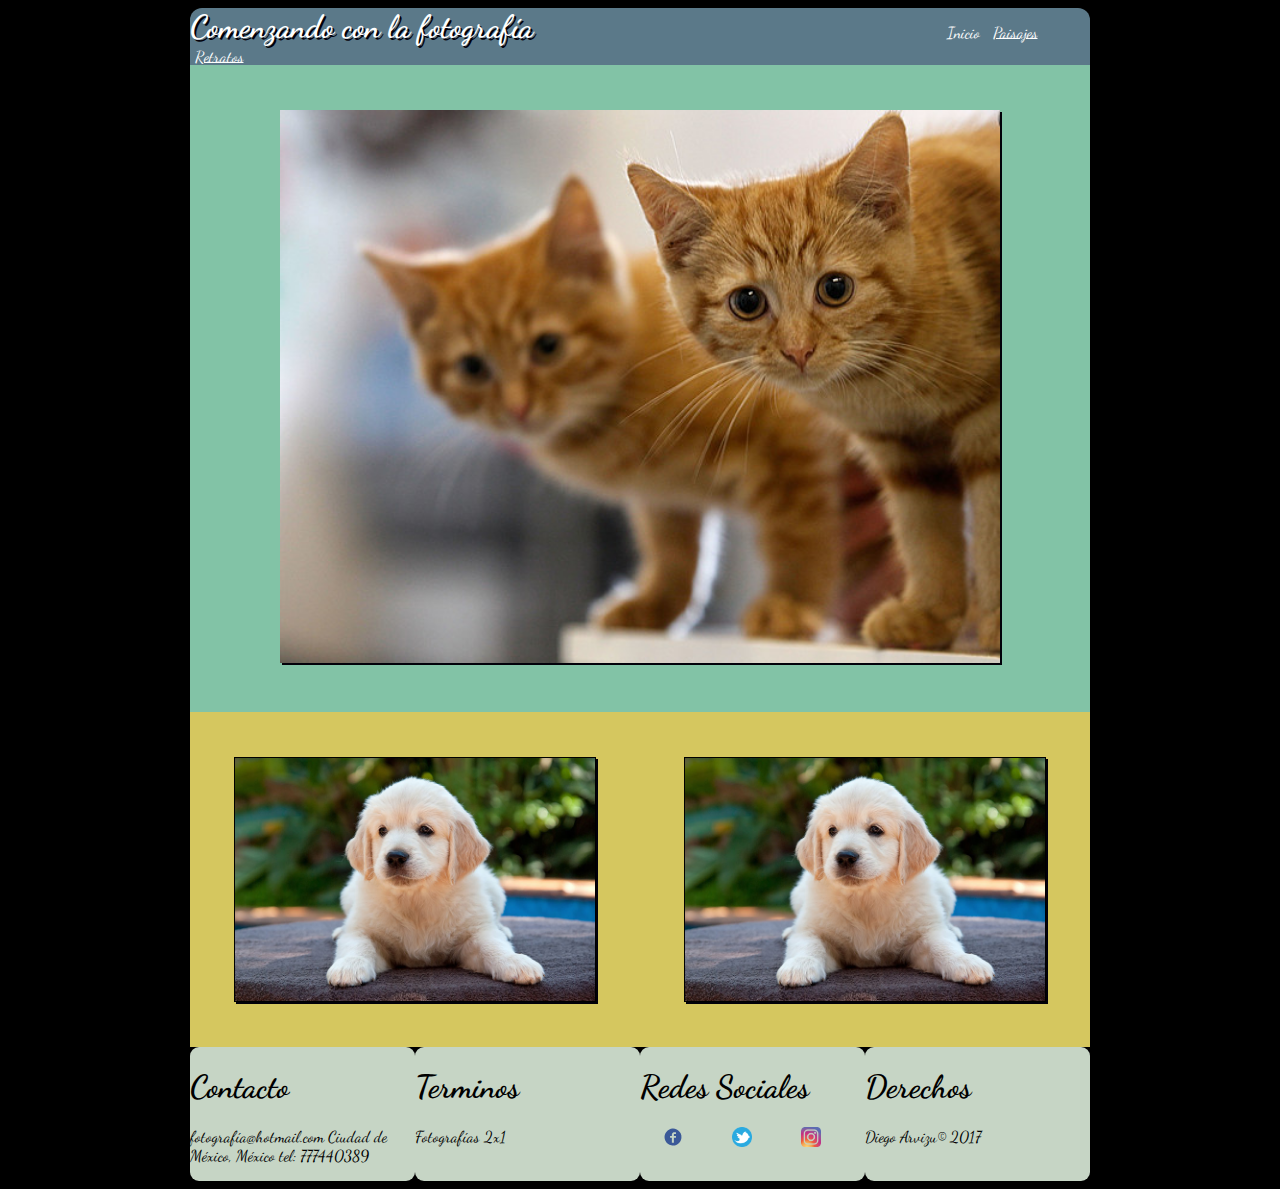
<file: index.html>
<!DOCTYPE html>
<html>
  <head>
    <meta charset="utf-8">
    <link rel="stylesheet" href="css/estilos.css">
    <link href="https://fonts.googleapis.com/css?family=Dancing+Script" rel="stylesheet">
    <title></title>
  </head>
  <div id="contenido">
    <body>
      <header id="encabezado">
        <h1 id="titulo-principal">Comenzando con la fotografía</h1>
        <nav id="desktop-menu">
          <a id="actual-page" href="index.html"> Inicio </a>
          <a href="html/paisajes.html"> Paisajes </a>
          <a href="html/retratos.html"> Retratos </a>
        </nav>
      </header>
      <section >
          <div id="imagen-principal">
            <img src="img/imagen1.jpg" alt="">
          </div>
      </section>
      <section>
          <div id="img-secundarias">
            <img id="img-izq" src="img/imagen2.jpg" alt="">
            <img id="img-der" src="img/imagen2.jpg" alt="">
          </div>
      </section>
    </body>
    <footer>
      <div class="contacto">
         <h1>Contacto</h1>
         <p>
           fotografía@hotmail.com Ciudad de México, México tel: 777440389
         </p>
       </div>
      <div class="terminos">
        <h1>Terminos</h1>
        <p>
          Fotografías 2x1
        </p>
      </div>
      <div class="redes-sociales">
        <h1>Redes Sociales</h1>
        <img src="img/facebook.svg" alt="">
        <img src="img/twitter.png" alt="">
        <img src="img/instagram.png" alt="">
       </div>
      <div class="derechos">
        <h1>Derechos</h1>
        <p>Diego Arvizu© 2017</p>
       </div>
    </footer>
  </div>
</html>
</file>
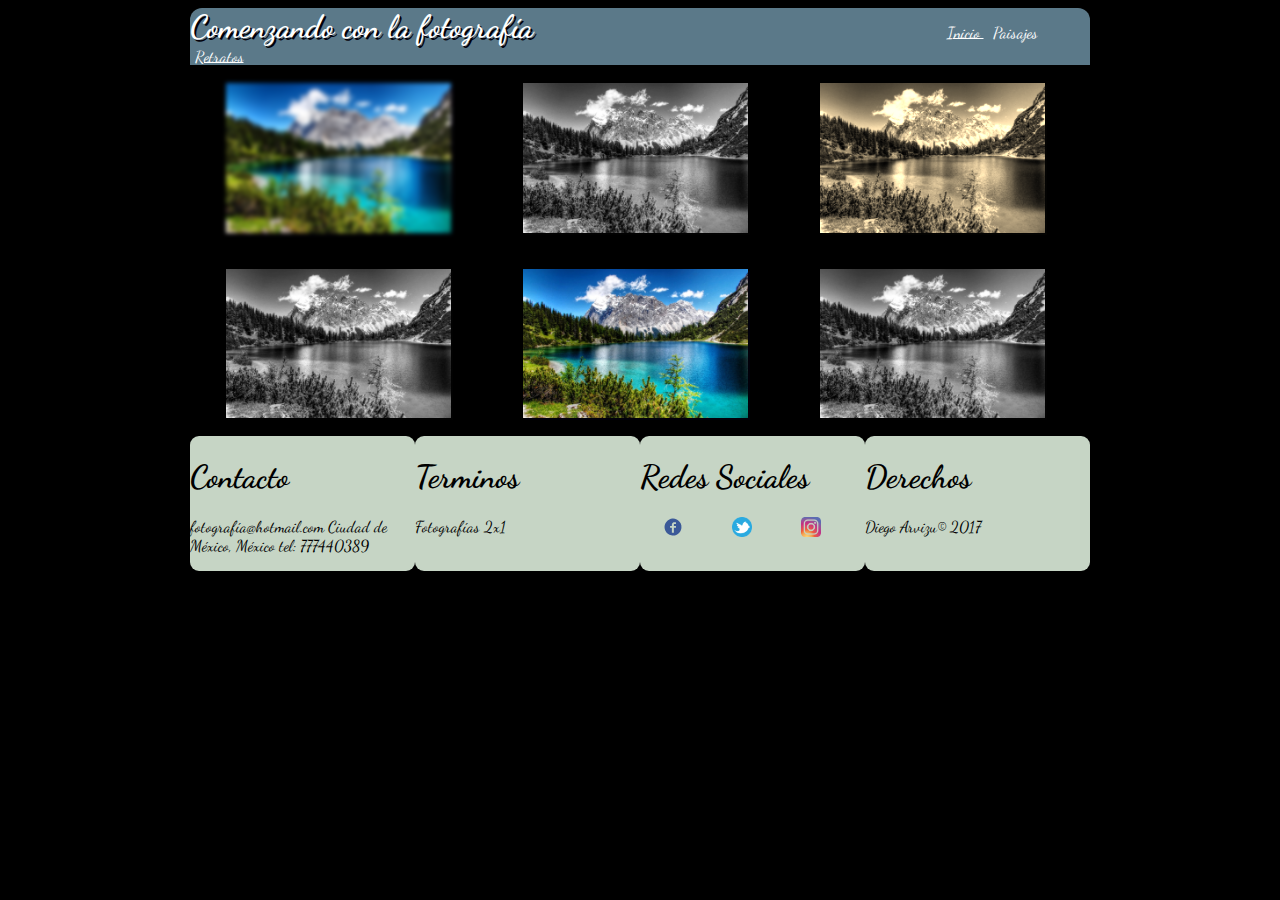
<file: html/paisajes.html>
<!DOCTYPE html>
<html>
  <head>
    <meta charset="utf-8">
    <link rel="stylesheet" href="../css/estilos.css">
    <link href="https://fonts.googleapis.com/css?family=Dancing+Script" rel="stylesheet">
    <title></title>
  </head>
<div id="contenido">
  <body>
    <header id="encabezado">
      <h1 id="titulo-principal">Comenzando con la fotografía</h1>
      <nav id="desktop-menu">
        <a href="../index.html"> Inicio </a>
        <a id="actual-page" href="paisajes.html"> Paisajes </a>
        <a href="retratos.html"> Retratos </a>
      </nav>
    </header>
    <section id="galeria">
      <img src="../img/paisajes1.jpg" alt="">
      <img src="../img/paisajes1.jpg" alt="">
      <img src="../img/paisajes1.jpg" alt="">
      <img src="../img/paisajes1.jpg" alt="">
      <img src="../img/paisajes1.jpg" alt="">
      <img src="../img/paisajes1.jpg" alt="">
    </section>
  </body>
  <footer>
    <div class="contacto">
       <h1>Contacto</h1>
       <p>
         fotografía@hotmail.com Ciudad de México, México tel: 777440389
       </p>
     </div>
    <div class="terminos">
      <h1>Terminos</h1>
      <p>
        Fotografías 2x1
      </p>
    </div>
    <div class="redes-sociales">
      <h1>Redes Sociales</h1>
      <img src="../img/facebook.svg" alt="">
      <img src="../img/twitter.png" alt="">
      <img src="../img/instagram.png" alt="">
     </div>
    <div class="derechos">
      <h1>Derechos</h1>
      <p>Diego Arvizu© 2017</p>
     </div>
  </footer>
</div>
</html>
</file>
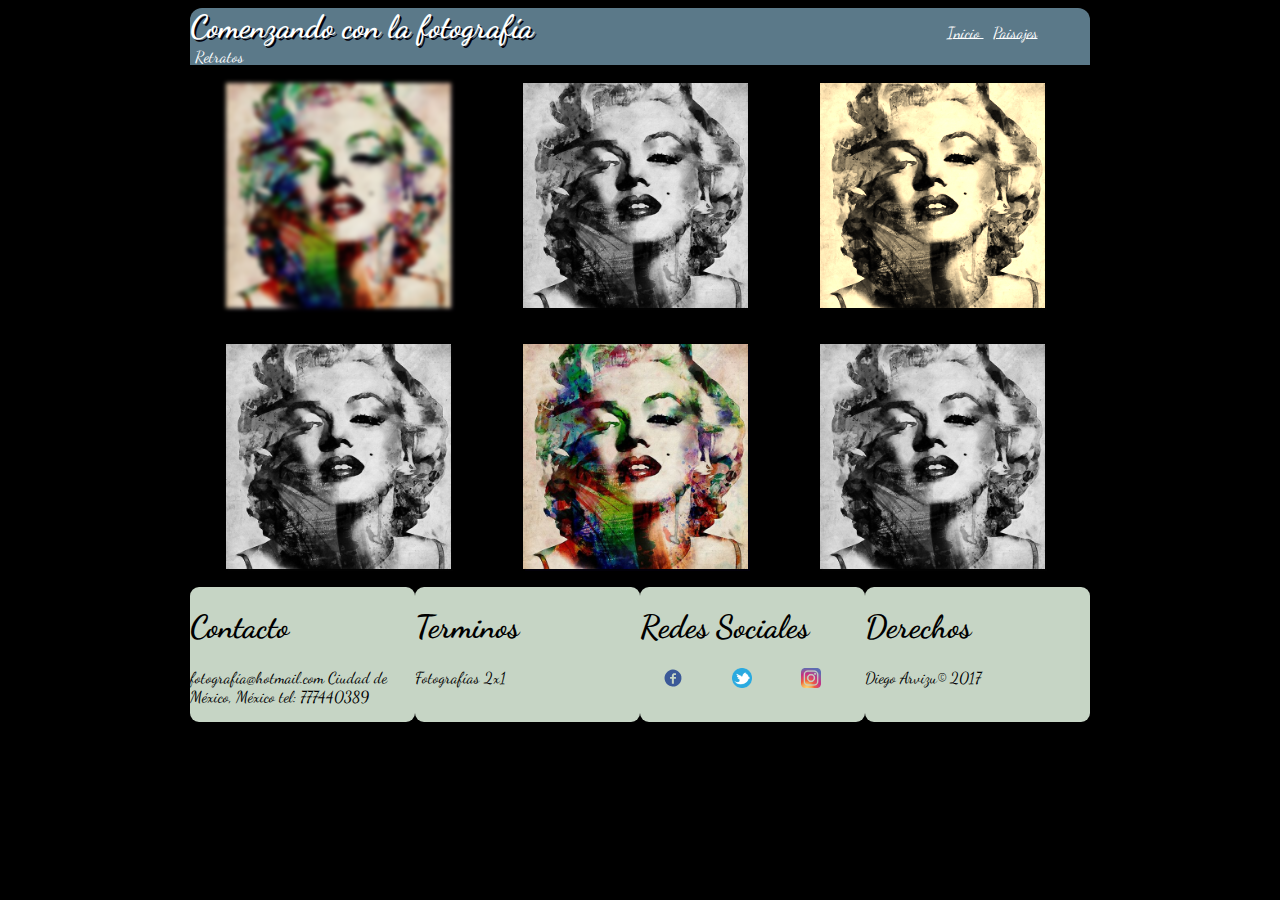
<file: html/retratos.html>
<!DOCTYPE html>
<html>
  <head>
    <meta charset="utf-8">
    <link rel="stylesheet" href="../css/estilos.css">
    <link href="https://fonts.googleapis.com/css?family=Dancing+Script" rel="stylesheet">
    <title></title>
  </head>
<div id="contenido">
  <body>
    <header id="encabezado">
      <h1 id="titulo-principal">Comenzando con la fotografía</h1>
      <nav id="desktop-menu">
        <a href="../index.html"> Inicio </a>
        <a href="paisajes.html"> Paisajes </a>
        <a id="actual-page" href="retratos.html"> Retratos </a>
      </nav>
    </header>
    <section id="galeria">
      <img src="../img/retrato1.jpg" alt="">
      <img src="../img/retrato1.jpg" alt="">
      <img src="../img/retrato1.jpg" alt="">
      <img src="../img/retrato1.jpg" alt="">
      <img src="../img/retrato1.jpg" alt="">
      <img src="../img/retrato1.jpg" alt="">
    </section>
  </body>
  <footer>
    <div class="contacto">
       <h1>Contacto</h1>
       <p>
         fotografía@hotmail.com Ciudad de México, México tel: 777440389
       </p>
     </div>
    <div class="terminos">
      <h1>Terminos</h1>
      <p>
        Fotografías 2x1
      </p>
    </div>
    <div class="redes-sociales">
      <h1>Redes Sociales</h1>
      <img src="../img/facebook.svg" alt="">
      <img src="../img/twitter.png" alt="">
      <img src="../img/instagram.png" alt="">
     </div>
    <div class="derechos">
      <h1>Derechos</h1>
      <p>Diego Arvizu© 2017</p>
     </div>
  </footer>
</div>
</html>
</file>
<file: css/estilos.css>
body{
  font-family: 'Dancing Script', cursive;
  background-color: black;
}

@keyframes slidein-animacion {
	0% {
    margin-top: 150%;
  }
	60% {
    margin-top: -5%;
  }
  100%{
    margin-top: 0%;
  }
}

#contenido{
  width: 900px;
  margin: 0 auto;

}

#encabezado{
  width: 100%;
  background-color: #5b7989;
  border-radius: 12px 12px 0 0;
  display: block;
  animation-name: slidein-animacion;
	animation-duration: 0.5s;
}

#titulo-principal{
  width: 80%;
  text-shadow: 2px 2px #02010a;
}

#titulo-principal, #desktop-menu > a{
  color: white;
  margin: 0;
  margin-right: 0;
  display: inline;
}

#desktop-menu{
  display: inline;
  padding-left: 45%;
  width: 20%;
}

#desktop-menu> a{
  padding: 0.5%;
}


@media(max-width: 900px) {
  #contenido{
    width: 100%;
  }

  #titulo-principal{
    text-align: center;
  }

  #desktop-menu > a {
    padding: 5%;
  }

  #desktop-menu, #titulo-principal{
    margin: 0 auto;
    display: block;
  }

  #desktop-menu{
    display: flex;
    flex-flow: row;
    width: 50%;
    padding-left: 0;
  }

}

img{
  box-shadow: 2px 2px #02010a;
}

#desktop-menu > #actual-page{
  text-decoration: none;
}

#imagen-principal {
  display: block;
  width: 100%;
  background-color: #82c3a6;
  margin: 0;
}

#imagen-principal > img{

  width: 80%;
  margin: 5% 10%;
}

#img-secundarias{
  display: flex;
  display: -webkit-flex;
  -webkit-flex-flow: row;
  -moz-flex-flow: row;
  flex-flow: row;
  background-color: #d5c75f ;
}

#img-secundarias > img{
  border: black solid 1px;
  width: 40%;
  height: 40%;
  margin: 5% auto;
}

@media (max-width:900px) {
  #img-secundarias{
    display: flex;
    display: -webkit-flex;
    -webkit-flex-flow: column;
    -moz-flex-flow: colum;
    flex-flow: colum;
  }
  #img-secundarias > img{
    width: 90%;
    margin: 5% auto;
  }
  #imagen-principal > img{
    width: 90%;
    margin: 5% 5%;
  }
}

#img-secundarias > img{
  transition-property: transform;
  transition-duration: 0.5s;
  transition-timing-function: linear;
}

#img-secundarias > img:hover{
  box-shadow: 10px 10px #82c3a6;
  border: solid black 2px;
}

#img-izq:hover{
  transform: rotate(10deg);
}

#img-der:hover{
  transform: translate(20px,5px);
}

footer{
  display: flex;
  flex-flow: row;
}

footer > div{
  width: 25%;
  background-color: #C6d5c5;
  border-radius: 9px;
}

footer > h1{
  font-size: 1em;
}

footer > p{
  font-size: 0.5em;
}

footer > div > img{
  width: 20px;
  padding: 0 10%;
  box-shadow: none;
}

@media (max-width:900px) {
  footer{
    flex-flow: column;
  }
  footer > div{
    width: 100%;
  }

}


#galeria{
  width: 100%;
  display: flex;
  flex-flow: row wrap;
}

#galeria > img{
  width: 25%;
  height: 25%;
  margin: 2% 4%;
}

#galeria > img:nth-child(1){
  -webkit-filter: blur(2px);
  filter: blur(2px);
}

#galeria > img:nth-child(even){
  -webkit-filter: grayscale(100%);
  filter: grayscale(100%);
}

#galeria > img:nth-child(3){
  -webkit-filter: sepia(100%);
  filter: sepia(100%);
}

@media (max-width:900px) {
  #galeria{
    width: 100%;
    display: flex;
    flex-flow: column wrap;
  }
  #galeria > img{
    width: 90%;
    height: 90%;
    margin: 5% 5%;
  }

}
</file>
